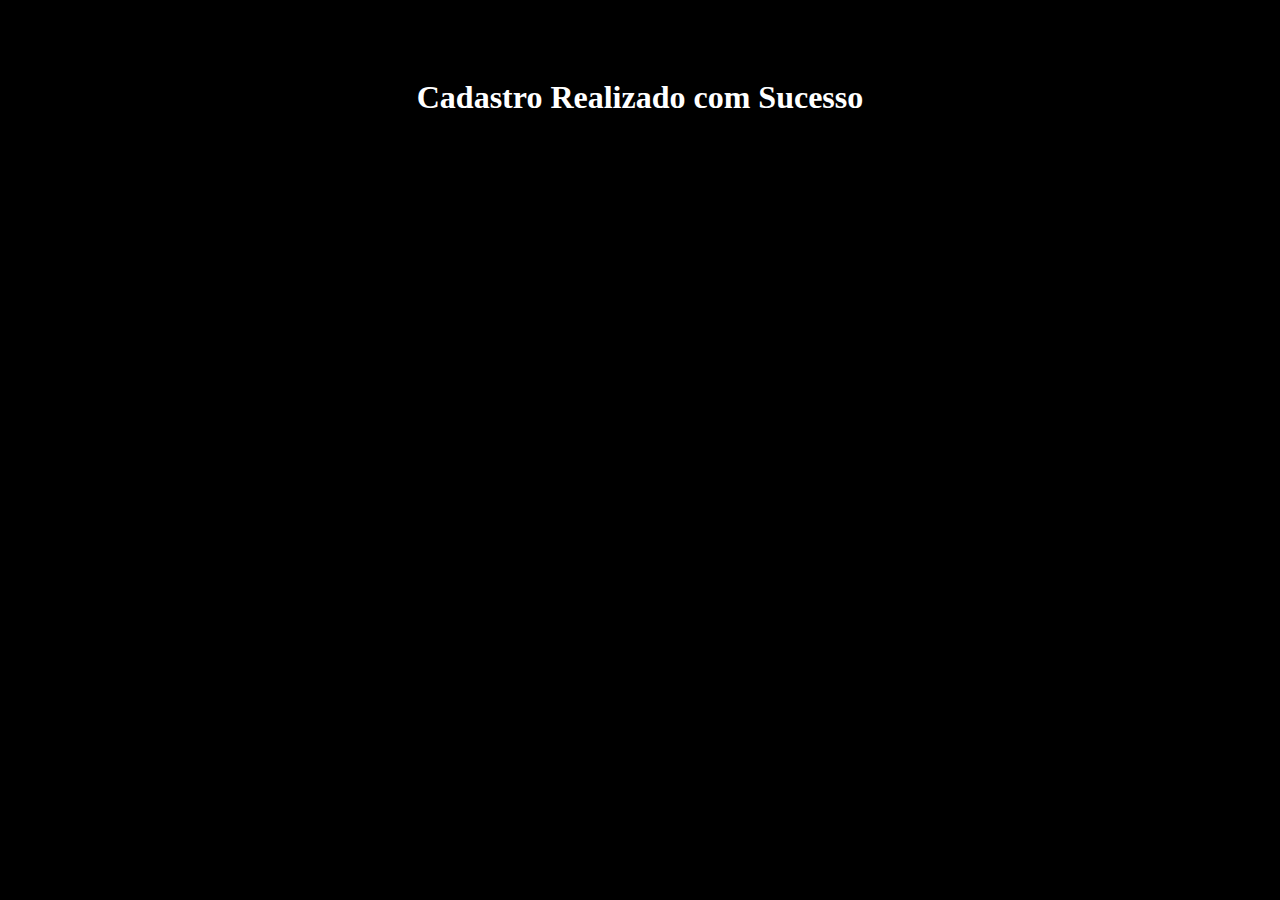
<file: sucess.html>
<!DOCTYPE html>
<html lang="pt-br">
<head>
    <meta charset="UTF-8">
    <meta name="viewport" content="width=device-width, initial-scale=1.0">
    <title>Sucesso</title>
    <style>
        body {
            background-color: black;
            color: white;
            text-align: center;
            padding: 50px;
        }
    </style>
</head>
<body>
    <h1>Cadastro Realizado com Sucesso</h1>
</body>
</html>
</file>
